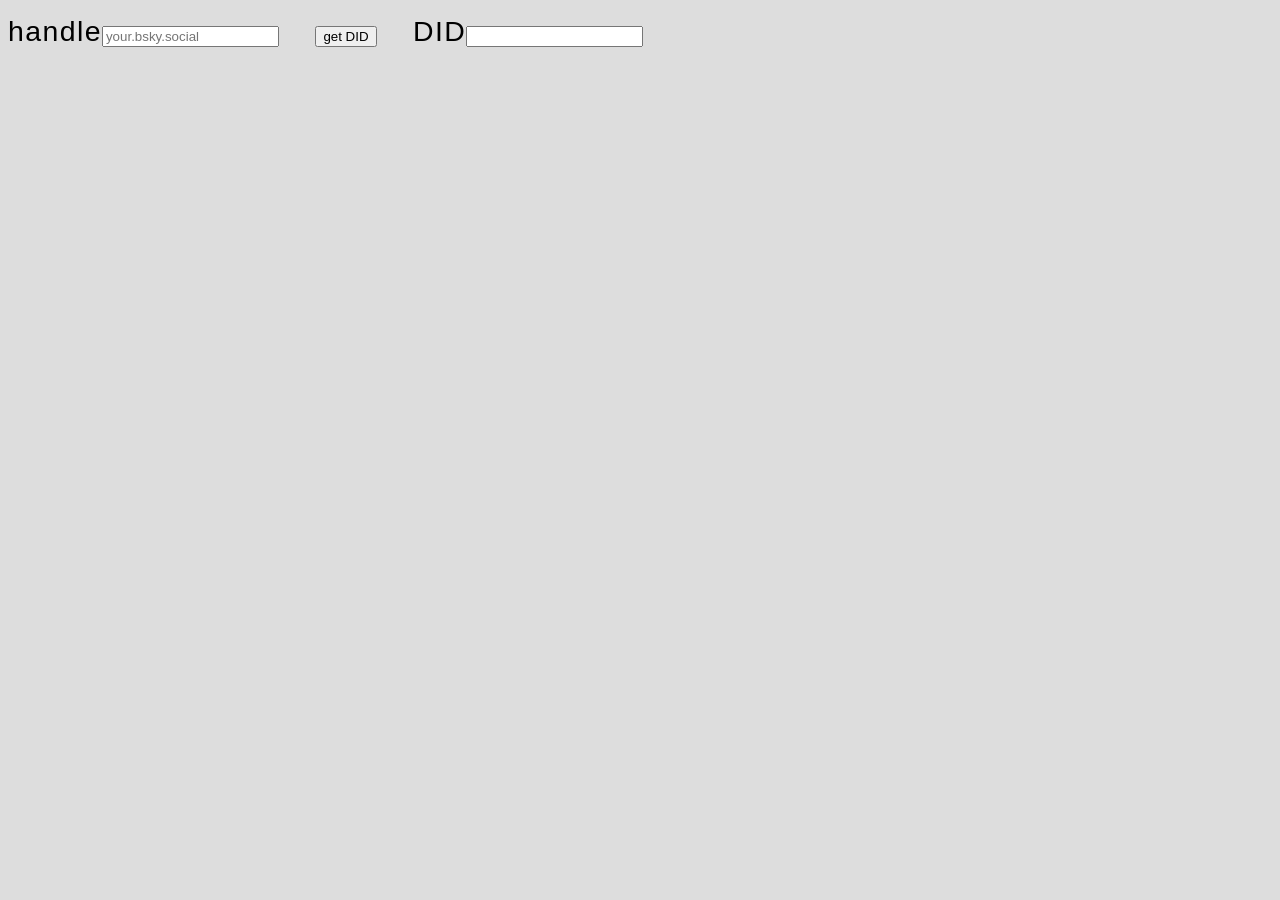
<file: docs/0/index.html>
<!doctype html>
<html>
<head prefix="og: https://ogp.me/ns#">
<meta charset="utf-8">
<title>BlueSky API を OAuth2 で認証する。</title>
<meta name="description" content="BlueSky API を OAuth2 で認証する。">
<meta name="author" content="ytyaru">
<link rel="license" href="https://creativecommons.org/licenses/by-sa/4.0/deed.ja">
<link rel="icon" href="../asset/image/author/ytyaru.png">
<meta property="og:type" content="article">
<meta property="og:title" content="BlueSky API を OAuth2 で認証する。">
<meta property="og:description" content="BlueSky API を OAuth2 で認証する。">
<meta property="og:url" content="https://ytyaru.github.io/JS.BlueSky.API.OAuth2.Authorization.20250806184225/index.html">
<meta property="og:site_name" content="GitHub Pages">
<!--<meta property="og:image" content="https://github.com/ytyaru/JS.BlueSky.API.OAuth2.Authorization.20250806184225/blob/master/docs/asset/image/eye-catch.png?raw=true">-->
<link rel="stylesheet" href="css/style.css">
<meta name="viewport" content="width=device-width, initial-scale=1">
<script src="../lib/van/1.5.3/nomodule/min.js"></script>
<script src="../js/footer.js"></script>
<script src="../lib/util/type.js"></script>
<script src="../lib/util/test/assertion.js"></script>
<script src="js/bluesky.js"></script>
<script src="js/main.js"></script>
</head>
<body>
    <main>
        <label for="handle">handle</label><input id="handle" name="handle" placeholder="your.bsky.social">
        <button id="getDID" name="getDID">get DID</button>
        <label for="did">DID</label><input id="did" name="did">
    </main>
    <footer></footer>
</body>
</html>
<!-- https://coliss.com/articles/build-websites/operation/work/html-template-for-web-apps-or-sites.html -->
<!-- https://coliss.com/articles/build-websites/operation/work/html5-template-for-2018.html -->
</file>
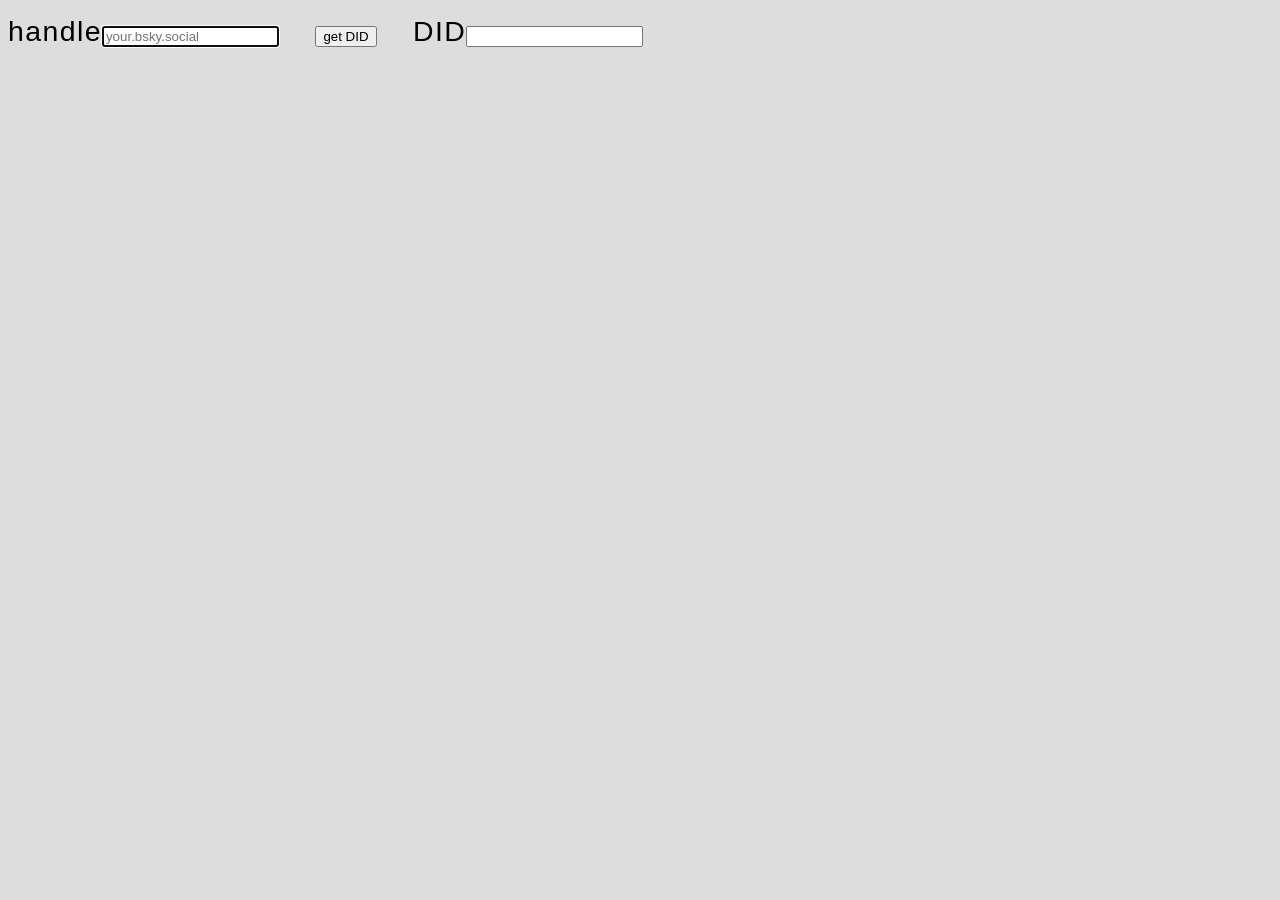
<file: docs/1/index.html>
<!doctype html>
<html>
<head prefix="og: https://ogp.me/ns#">
<meta charset="utf-8">
<title>BlueSky API を OAuth2 で認証する。</title>
<meta name="description" content="BlueSky API を OAuth2 で認証する。">
<meta name="author" content="ytyaru">
<link rel="license" href="https://creativecommons.org/licenses/by-sa/4.0/deed.ja">
<link rel="icon" href="../asset/image/author/ytyaru.png">
<meta property="og:type" content="article">
<meta property="og:title" content="BlueSky API を OAuth2 で認証する。">
<meta property="og:description" content="BlueSky API を OAuth2 で認証する。">
<meta property="og:url" content="https://ytyaru.github.io/JS.BlueSky.API.OAuth2.Authorization.20250806184225/index.html">
<meta property="og:site_name" content="GitHub Pages">
<!--<meta property="og:image" content="https://github.com/ytyaru/JS.BlueSky.API.OAuth2.Authorization.20250806184225/blob/master/docs/asset/image/eye-catch.png?raw=true">-->
<link rel="stylesheet" href="css/style.css">
<meta name="viewport" content="width=device-width, initial-scale=1">
<script src="../lib/van/1.5.3/nomodule/min.js"></script>
<script src="../js/footer.js"></script>
<script src="../lib/util/type.js"></script>
<script src="../lib/util/test/assertion.js"></script>
<script src="../lib/util/dom/dom.tags.js"></script>
<script src="../lib/util/event/listener.js"></script>
<script src="js/bluesky.js"></script>
<script src="js/main.js"></script>
</head>
<body>
    <main>
        <label for="handle">handle</label><input id="handle" name="handle" placeholder="your.bsky.social">
        <button id="getDID" name="getDID">get DID</button>
        <label for="did">DID</label><input id="did" name="did">
    </main>
    <footer></footer>
</body>
</html>
<!-- https://coliss.com/articles/build-websites/operation/work/html-template-for-web-apps-or-sites.html -->
<!-- https://coliss.com/articles/build-websites/operation/work/html5-template-for-2018.html -->
</file>
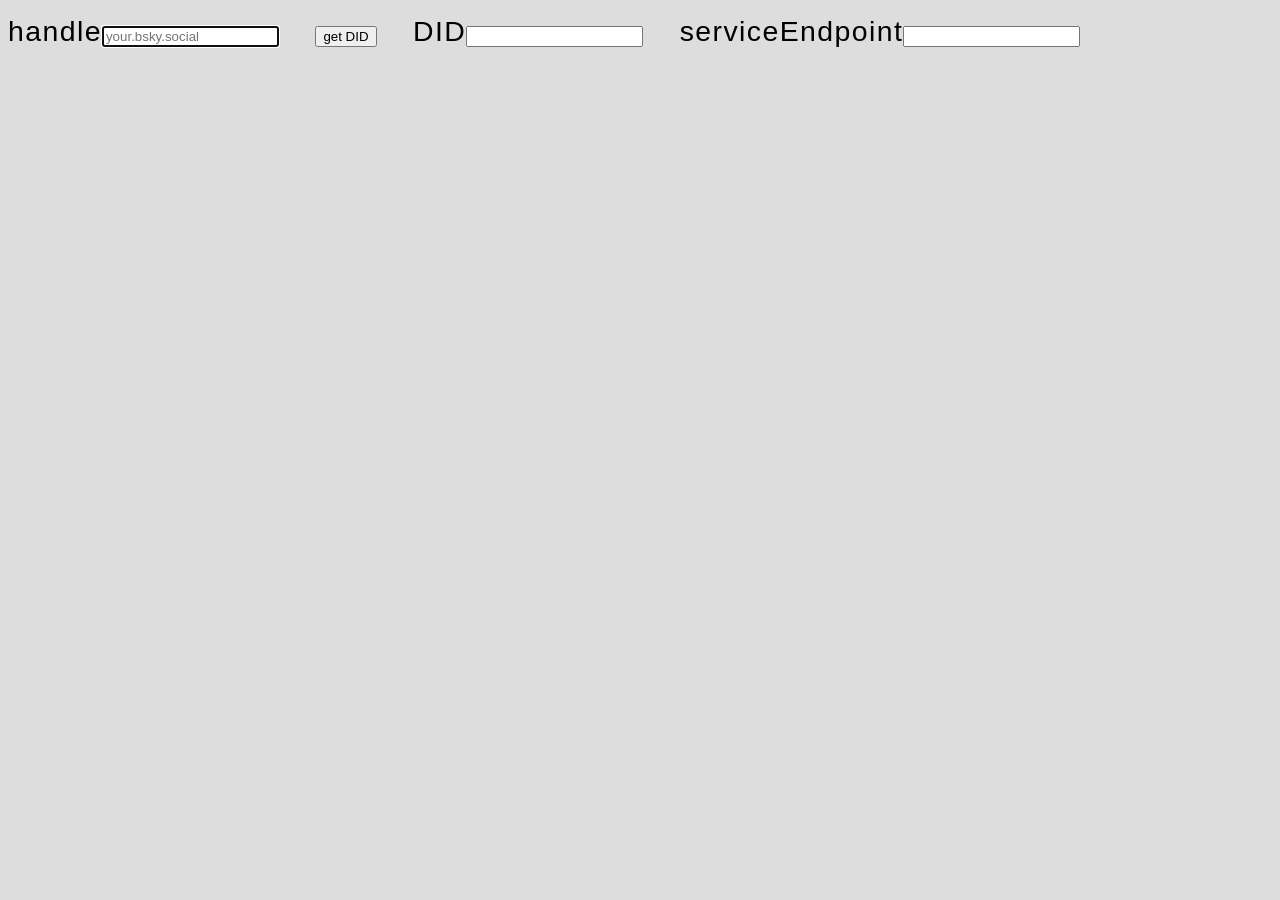
<file: docs/2/index.html>
<!doctype html>
<html>
<head prefix="og: https://ogp.me/ns#">
<meta charset="utf-8">
<title>BlueSky API を OAuth2 で認証する。</title>
<meta name="description" content="BlueSky API を OAuth2 で認証する。">
<meta name="author" content="ytyaru">
<link rel="license" href="https://creativecommons.org/licenses/by-sa/4.0/deed.ja">
<link rel="icon" href="../asset/image/author/ytyaru.png">
<meta property="og:type" content="article">
<meta property="og:title" content="BlueSky API を OAuth2 で認証する。">
<meta property="og:description" content="BlueSky API を OAuth2 で認証する。">
<meta property="og:url" content="https://ytyaru.github.io/JS.BlueSky.API.OAuth2.Authorization.20250806184225/index.html">
<meta property="og:site_name" content="GitHub Pages">
<!--<meta property="og:image" content="https://github.com/ytyaru/JS.BlueSky.API.OAuth2.Authorization.20250806184225/blob/master/docs/asset/image/eye-catch.png?raw=true">-->
<link rel="stylesheet" href="css/style.css">
<meta name="viewport" content="width=device-width, initial-scale=1">
<script src="../lib/van/1.5.3/nomodule/min.js"></script>
<script src="../js/footer.js"></script>
<script src="../lib/util/type.js"></script>
<script src="../lib/util/test/assertion.js"></script>
<script src="../lib/util/dom/dom.tags.js"></script>
<script src="../lib/util/event/listener.js"></script>
<script src="js/bluesky.js"></script>
<script src="js/main.js"></script>
</head>
<body>
    <main>
        <label for="handle">handle</label><input id="handle" name="handle" placeholder="your.bsky.social">
        <button id="getDID" name="getDID">get DID</button>
        <label for="did">DID</label><input id="did" name="did">
        <label for="service-endpoint">serviceEndpoint</label><input id="service-endpoint" name="serviceEndpoint">
    </main>
    <footer></footer>
</body>
</html>
<!-- https://coliss.com/articles/build-websites/operation/work/html-template-for-web-apps-or-sites.html -->
<!-- https://coliss.com/articles/build-websites/operation/work/html5-template-for-2018.html -->
</file>
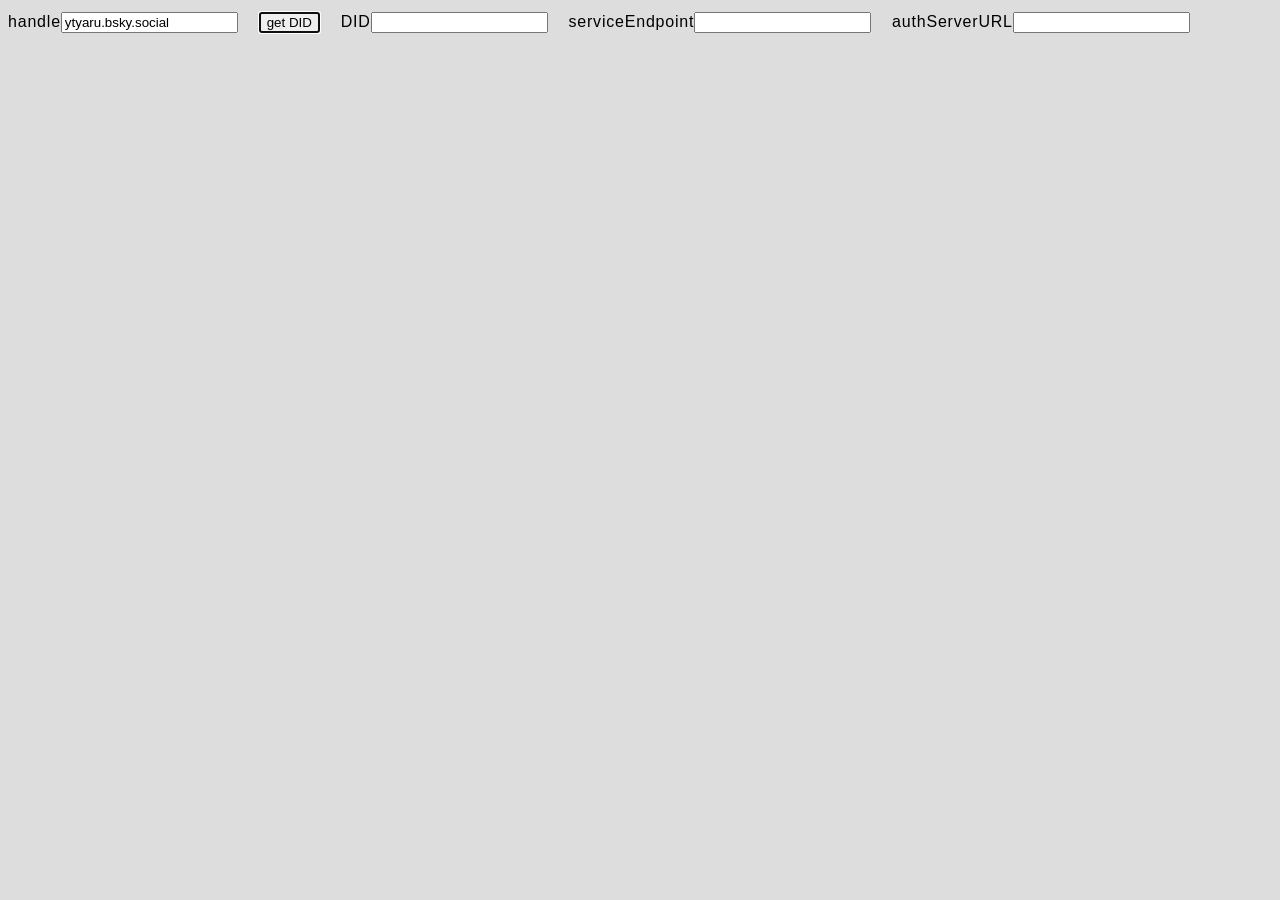
<file: docs/3/index.html>
<!doctype html>
<html>
<head prefix="og: https://ogp.me/ns#">
<meta charset="utf-8">
<title>BlueSky API を OAuth2 で認証する。</title>
<meta name="description" content="BlueSky API を OAuth2 で認証する。">
<meta name="author" content="ytyaru">
<link rel="license" href="https://creativecommons.org/licenses/by-sa/4.0/deed.ja">
<link rel="icon" href="../asset/image/author/ytyaru.png">
<meta property="og:type" content="article">
<meta property="og:title" content="BlueSky API を OAuth2 で認証する。">
<meta property="og:description" content="BlueSky API を OAuth2 で認証する。">
<meta property="og:url" content="https://ytyaru.github.io/JS.BlueSky.API.OAuth2.Authorization.20250806184225/index.html">
<meta property="og:site_name" content="GitHub Pages">
<!--<meta property="og:image" content="https://github.com/ytyaru/JS.BlueSky.API.OAuth2.Authorization.20250806184225/blob/master/docs/asset/image/eye-catch.png?raw=true">-->
<link rel="stylesheet" href="css/style.css">
<meta name="viewport" content="width=device-width, initial-scale=1">
<script src="../lib/van/1.5.3/nomodule/min.js"></script>
<script src="../js/footer.js"></script>
<script src="../lib/util/type.js"></script>
<script src="../lib/util/test/assertion.js"></script>
<script src="../lib/util/dom/dom.tags.js"></script>
<script src="../lib/util/event/listener.js"></script>
<script src="js/bluesky.js"></script>
<script src="js/main.js"></script>
</head>
<body>
    <main>
        <label for="handle">handle</label><input id="handle" name="handle" placeholder="your.bsky.social">
        <button id="getDID" name="getDID">get DID</button>
        <label for="did">DID</label><input id="did" name="did">
        <label for="service-endpoint">serviceEndpoint</label><input id="service-endpoint" name="serviceEndpoint">
        <label for="auth-server-url">authServerURL</label><input id="auth-server-url" name="authServerURL">
    </main>
    <footer></footer>
</body>
</html>
<!-- https://coliss.com/articles/build-websites/operation/work/html-template-for-web-apps-or-sites.html -->
<!-- https://coliss.com/articles/build-websites/operation/work/html5-template-for-2018.html -->
</file>
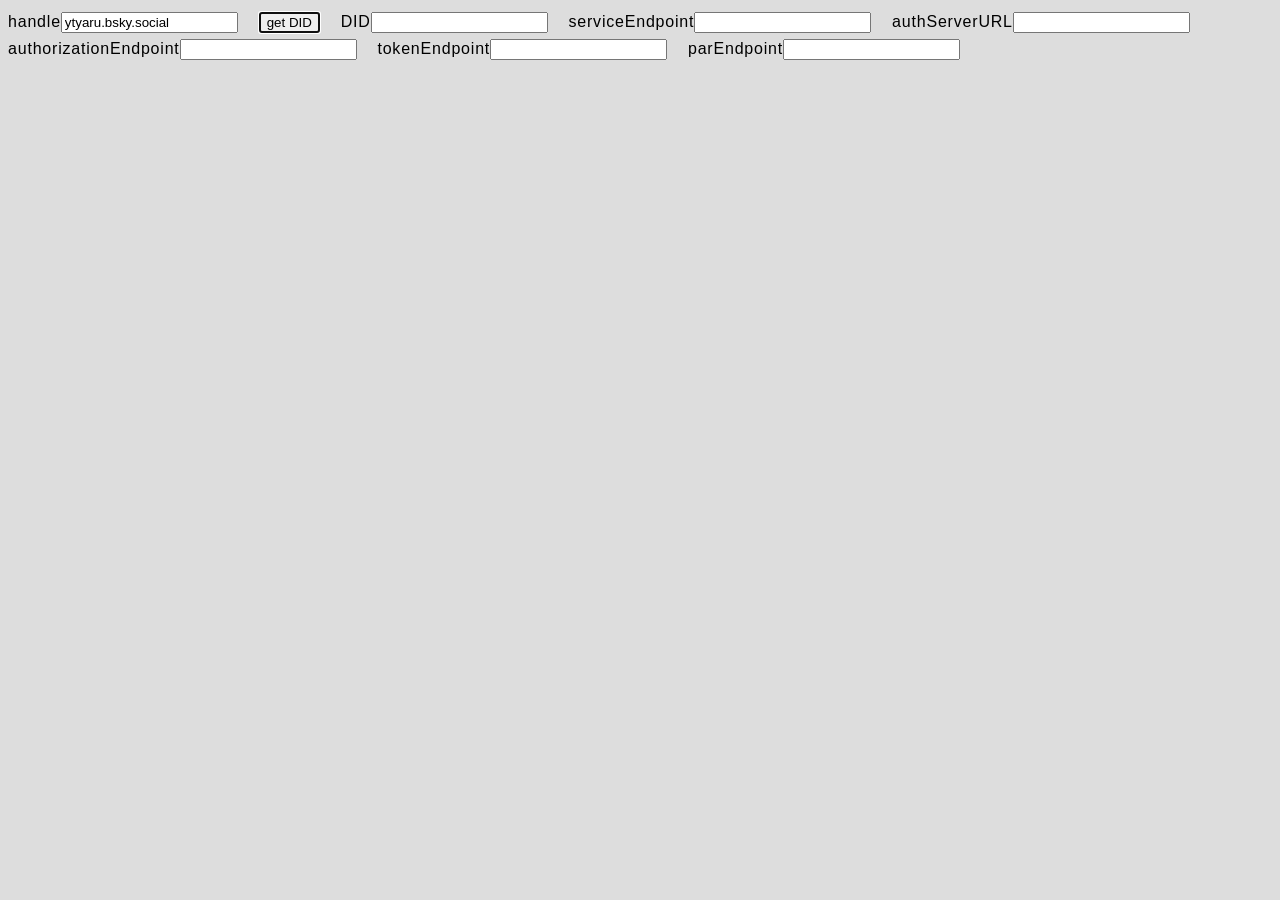
<file: docs/4/index.html>
<!doctype html>
<html>
<head prefix="og: https://ogp.me/ns#">
<meta charset="utf-8">
<title>BlueSky API を OAuth2 で認証する。</title>
<meta name="description" content="BlueSky API を OAuth2 で認証する。">
<meta name="author" content="ytyaru">
<link rel="license" href="https://creativecommons.org/licenses/by-sa/4.0/deed.ja">
<link rel="icon" href="../asset/image/author/ytyaru.png">
<meta property="og:type" content="article">
<meta property="og:title" content="BlueSky API を OAuth2 で認証する。">
<meta property="og:description" content="BlueSky API を OAuth2 で認証する。">
<meta property="og:url" content="https://ytyaru.github.io/JS.BlueSky.API.OAuth2.Authorization.20250806184225/index.html">
<meta property="og:site_name" content="GitHub Pages">
<!--<meta property="og:image" content="https://github.com/ytyaru/JS.BlueSky.API.OAuth2.Authorization.20250806184225/blob/master/docs/asset/image/eye-catch.png?raw=true">-->
<link rel="stylesheet" href="css/style.css">
<meta name="viewport" content="width=device-width, initial-scale=1">
<script src="../lib/van/1.5.3/nomodule/min.js"></script>
<script src="../js/footer.js"></script>
<script src="../lib/util/type.js"></script>
<script src="../lib/util/test/assertion.js"></script>
<script src="../lib/util/dom/dom.tags.js"></script>
<script src="../lib/util/event/listener.js"></script>
<script src="js/bluesky.js"></script>
<script src="js/main.js"></script>
</head>
<body>
    <main>
        <label for="handle">handle</label><input id="handle" name="handle" placeholder="your.bsky.social">
        <button id="getDID" name="getDID">get DID</button>
        <label for="did">DID</label><input id="did" name="did">
        <label for="service-endpoint">serviceEndpoint</label><input id="service-endpoint" name="serviceEndpoint">
        <label for="auth-server-url">authServerURL</label><input id="auth-server-url" name="authServerURL">

        <label for="authorization-endpoint">authorizationEndpoint</label><input id="authorization-endpoint" name="authorizationEndpoint">
        <label for="token-endpoint">tokenEndpoint</label><input id="token-endpoint" name="tokenEndpoint">
        <label for="par-endpoint">parEndpoint</label><input id="par-endpoint" name="parEndpoint">

    </main>
    <footer></footer>
</body>
</html>
<!-- https://coliss.com/articles/build-websites/operation/work/html-template-for-web-apps-or-sites.html -->
<!-- https://coliss.com/articles/build-websites/operation/work/html5-template-for-2018.html -->
</file>
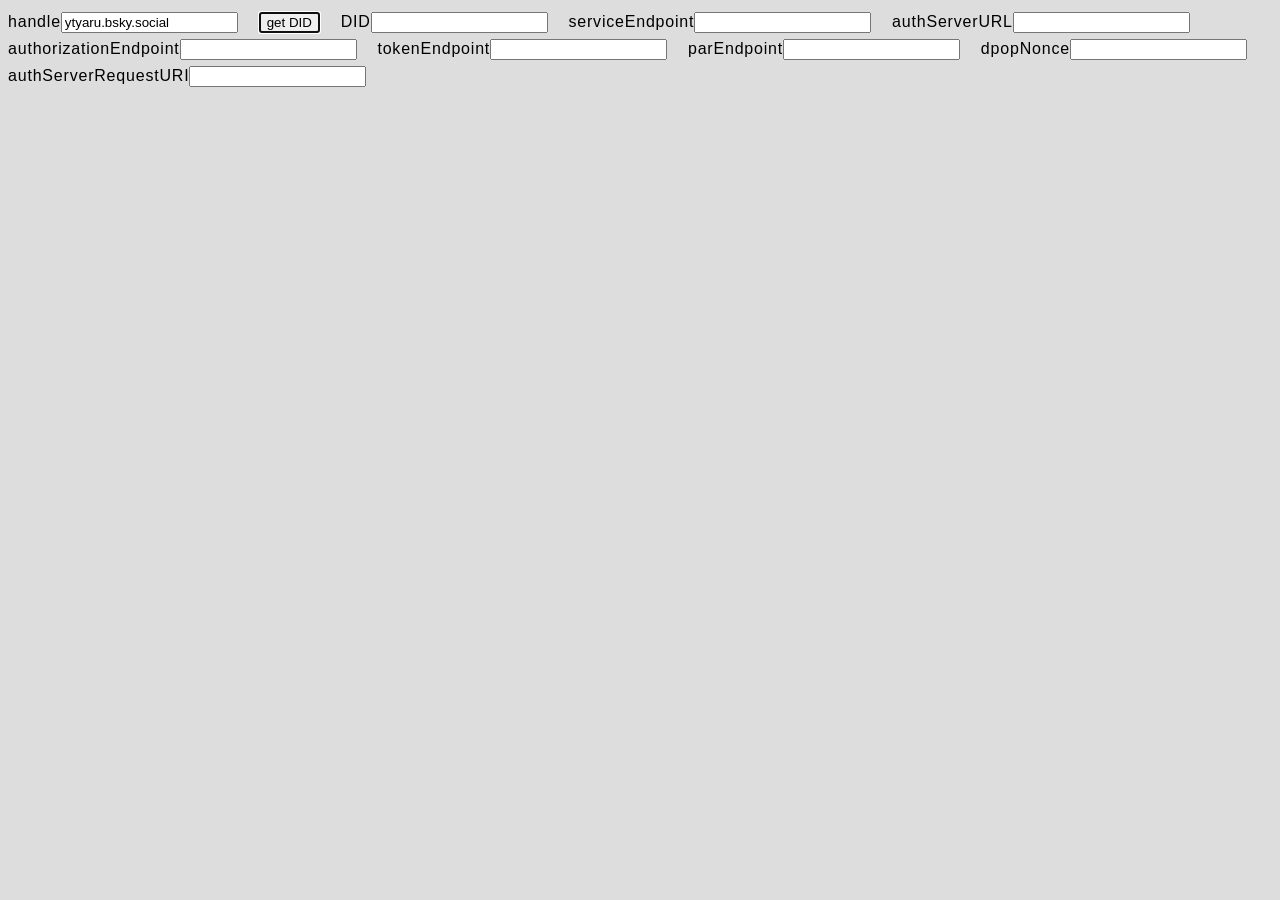
<file: docs/5/index.html>
<!doctype html>
<html>
<head prefix="og: https://ogp.me/ns#">
<meta charset="utf-8">
<title>BlueSky API を OAuth2 で認証する。</title>
<meta name="description" content="BlueSky API を OAuth2 で認証する。">
<meta name="author" content="ytyaru">
<link rel="license" href="https://creativecommons.org/licenses/by-sa/4.0/deed.ja">
<link rel="icon" href="../asset/image/author/ytyaru.png">
<meta property="og:type" content="article">
<meta property="og:title" content="BlueSky API を OAuth2 で認証する。">
<meta property="og:description" content="BlueSky API を OAuth2 で認証する。">
<meta property="og:url" content="https://ytyaru.github.io/JS.BlueSky.API.OAuth2.Authorization.20250806184225/index.html">
<meta property="og:site_name" content="GitHub Pages">
<!--<meta property="og:image" content="https://github.com/ytyaru/JS.BlueSky.API.OAuth2.Authorization.20250806184225/blob/master/docs/asset/image/eye-catch.png?raw=true">-->
<link rel="stylesheet" href="css/style.css">
<meta name="viewport" content="width=device-width, initial-scale=1">
<script src="../lib/van/1.5.3/nomodule/min.js"></script>
<script src="../js/footer.js"></script>
<script src="../lib/util/type.js"></script>
<script src="../lib/util/test/assertion.js"></script>
<script src="../lib/util/dom/dom.tags.js"></script>
<script src="../lib/util/event/listener.js"></script>
<script src="js/bluesky.js"></script>
<script src="js/main.js"></script>
</head>
<body>
    <main>
        <label for="handle">handle</label><input id="handle" name="handle" placeholder="your.bsky.social">
        <button id="getDID" name="getDID">get DID</button>
        <label for="did">DID</label><input id="did" name="did">
        <label for="service-endpoint">serviceEndpoint</label><input id="service-endpoint" name="serviceEndpoint">
        <label for="auth-server-url">authServerURL</label><input id="auth-server-url" name="authServerURL">

        <label for="authorization-endpoint">authorizationEndpoint</label><input id="authorization-endpoint" name="authorizationEndpoint">
        <label for="token-endpoint">tokenEndpoint</label><input id="token-endpoint" name="tokenEndpoint">
        <label for="par-endpoint">parEndpoint</label><input id="par-endpoint" name="parEndpoint">

        <label for="dpop-nonce">dpopNonce</label><input id="dpop-nonce" name="dpopNonce">
        <label for="auth-server-request-uri">authServerRequestURI</label><input id="auth-server-request-uri" name="authServerRequestURI">
        
    </main>
    <footer></footer>
</body>
</html>
<!-- https://coliss.com/articles/build-websites/operation/work/html-template-for-web-apps-or-sites.html -->
<!-- https://coliss.com/articles/build-websites/operation/work/html5-template-for-2018.html -->
</file>
<file: docs/0/css/style.css>
@charset "utf-8";
/*
* {
    padding: 0;
    margin: 0;
}
body {
    --line-of-chars:40;
    font-size: calc(100vw / (var(--line-of-chars)));
}
*/
img.icon {
    width: 1em;
    height: 1em;
}
footer {
    text-align:center;
}
body {
    font-size:max(16px, calc(100vw / 45));
    line-height:1.7em;
    letter-spacing:0.05em;
    color:#000;
    background-color:#ddd;
    font-family: 'Noto Serif JP', 'Source Han Serif JP', 'Noto Color Emoji', serif; 
}
h1,h2,h3,h4,h5,h6,th,label,caption,legend,code { font-family: 'Noto Sans JP', 'Source Han Sans JP', 'Noto Color Emoji', sans-serif; }
em {
    font-style: normal;
    text-emphasis: var(--em-style) var(--em-color);
    -webkit-text-emphasis: var(--em-style) var(--em-color);
}
</file>
<file: docs/1/css/style.css>
@charset "utf-8";
/*
* {
    padding: 0;
    margin: 0;
}
body {
    --line-of-chars:40;
    font-size: calc(100vw / (var(--line-of-chars)));
}
*/
img.icon {
    width: 1em;
    height: 1em;
}
footer {
    text-align:center;
}
body {
    font-size:max(16px, calc(100vw / 45));
    line-height:1.7em;
    letter-spacing:0.05em;
    color:#000;
    background-color:#ddd;
    font-family: 'Noto Serif JP', 'Source Han Serif JP', 'Noto Color Emoji', serif; 
}
h1,h2,h3,h4,h5,h6,th,label,caption,legend,code { font-family: 'Noto Sans JP', 'Source Han Sans JP', 'Noto Color Emoji', sans-serif; }
em {
    font-style: normal;
    text-emphasis: var(--em-style) var(--em-color);
    -webkit-text-emphasis: var(--em-style) var(--em-color);
}
</file>
<file: docs/2/css/style.css>
@charset "utf-8";
/*
* {
    padding: 0;
    margin: 0;
}
body {
    --line-of-chars:40;
    font-size: calc(100vw / (var(--line-of-chars)));
}
*/
img.icon {
    width: 1em;
    height: 1em;
}
footer {
    text-align:center;
}
body {
    font-size:max(16px, calc(100vw / 45));
    line-height:1.7em;
    letter-spacing:0.05em;
    color:#000;
    background-color:#ddd;
    font-family: 'Noto Serif JP', 'Source Han Serif JP', 'Noto Color Emoji', serif; 
}
h1,h2,h3,h4,h5,h6,th,label,caption,legend,code { font-family: 'Noto Sans JP', 'Source Han Sans JP', 'Noto Color Emoji', sans-serif; }
em {
    font-style: normal;
    text-emphasis: var(--em-style) var(--em-color);
    -webkit-text-emphasis: var(--em-style) var(--em-color);
}
</file>
<file: docs/3/css/style.css>
@charset "utf-8";
/*
* {
    padding: 0;
    margin: 0;
}
body {
    --line-of-chars:40;
    font-size: calc(100vw / (var(--line-of-chars)));
}
*/
img.icon {
    width: 1em;
    height: 1em;
}
footer {
    text-align:center;
}
body {
/*    font-size:max(16px, calc(100vw / 45));*/
    line-height:1.7em;
    letter-spacing:0.05em;
    color:#000;
    background-color:#ddd;
    font-family: 'Noto Serif JP', 'Source Han Serif JP', 'Noto Color Emoji', serif; 
}
h1,h2,h3,h4,h5,h6,th,label,caption,legend,code { font-family: 'Noto Sans JP', 'Source Han Sans JP', 'Noto Color Emoji', sans-serif; }
em {
    font-style: normal;
    text-emphasis: var(--em-style) var(--em-color);
    -webkit-text-emphasis: var(--em-style) var(--em-color);
}
</file>
<file: docs/4/css/style.css>
@charset "utf-8";
/*
* {
    padding: 0;
    margin: 0;
}
body {
    --line-of-chars:40;
    font-size: calc(100vw / (var(--line-of-chars)));
}
*/
img.icon {
    width: 1em;
    height: 1em;
}
footer {
    text-align:center;
}
body {
/*    font-size:max(16px, calc(100vw / 45));*/
    line-height:1.7em;
    letter-spacing:0.05em;
    color:#000;
    background-color:#ddd;
    font-family: 'Noto Serif JP', 'Source Han Serif JP', 'Noto Color Emoji', serif; 
}
h1,h2,h3,h4,h5,h6,th,label,caption,legend,code { font-family: 'Noto Sans JP', 'Source Han Sans JP', 'Noto Color Emoji', sans-serif; }
em {
    font-style: normal;
    text-emphasis: var(--em-style) var(--em-color);
    -webkit-text-emphasis: var(--em-style) var(--em-color);
}
</file>
<file: docs/5/css/style.css>
@charset "utf-8";
/*
* {
    padding: 0;
    margin: 0;
}
body {
    --line-of-chars:40;
    font-size: calc(100vw / (var(--line-of-chars)));
}
*/
img.icon {
    width: 1em;
    height: 1em;
}
footer {
    text-align:center;
}
body {
/*    font-size:max(16px, calc(100vw / 45));*/
    line-height:1.7em;
    letter-spacing:0.05em;
    color:#000;
    background-color:#ddd;
    font-family: 'Noto Serif JP', 'Source Han Serif JP', 'Noto Color Emoji', serif; 
}
h1,h2,h3,h4,h5,h6,th,label,caption,legend,code { font-family: 'Noto Sans JP', 'Source Han Sans JP', 'Noto Color Emoji', sans-serif; }
em {
    font-style: normal;
    text-emphasis: var(--em-style) var(--em-color);
    -webkit-text-emphasis: var(--em-style) var(--em-color);
}
</file>
